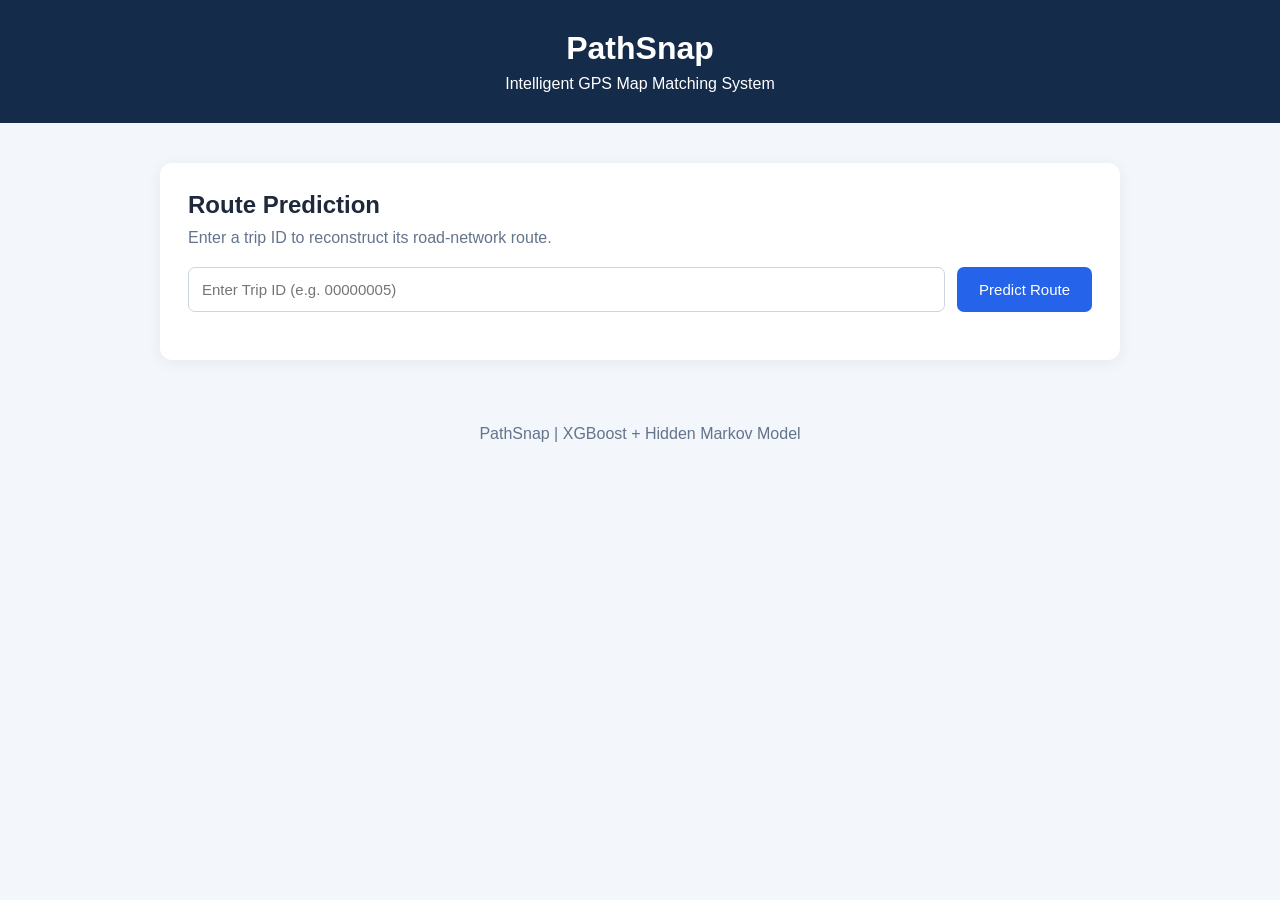
<file: frontend/index.html>
<!DOCTYPE html>
<html lang="en">
<head>
    <meta charset="UTF-8">
    <meta name="viewport" content="width=device-width, initial-scale=1.0">
    <title>PathSnap | GPS Map Matching</title>
    <link rel="stylesheet" href="style.css">
</head>
<body>

    <header>
        <h1>PathSnap</h1>
        <p>Intelligent GPS Map Matching System</p>
    </header>

    <main>
        <section class="search-card">
            <h2>Route Prediction</h2>
            <p>Enter a trip ID to reconstruct its road-network route.</p>

            <div class="input-group">
                <input
                    type="text"
                    id="tripId"
                    placeholder="Enter Trip ID (e.g. 00000005)"
                >
                <button id="predictBtn" onclick="predictRoute()">
                    Predict Route
                </button>
            </div>

            <p id="status"></p>
        </section>

        <section id="results" class="results hidden">
            <h2>Prediction Results</h2>

            <div class="stats">
                <div class="stat-card">
                    <h3 id="gpsCount">-</h3>
                    <p>GPS Observations</p>
                </div>

                <div class="stat-card">
                    <h3 id="predictedCount">-</h3>
                    <p>Predicted Observations</p>
                </div>

                <div class="stat-card">
                    <h3 id="missingCount">-</h3>
                    <p>Missing Predictions</p>
                </div>

                <div class="stat-card">
                    <h3 id="arcCount">-</h3>
                    <p>Unique Road Arcs</p>
                </div>
            </div>

            <div class="route-card">
                <h3>Reconstructed Route</h3>
                <p id="routeLength"></p>
                <div id="routeOutput"></div>
            </div>
        </section>
    </main>

    <footer>
        <p>PathSnap | XGBoost + Hidden Markov Model</p>
    </footer>

    <script src="script.js"></script>
</body>
</html>
</file>
<file: frontend/style.css>
* {
    margin: 0;
    padding: 0;
    box-sizing: border-box;
}

body {
    font-family: Arial, sans-serif;
    background: #f3f6fb;
    color: #1e293b;
}

header {
    background: #142b4a;
    color: white;
    text-align: center;
    padding: 30px;
}

header h1 {
    font-size: 32px;
    margin-bottom: 8px;
}

main {
    max-width: 1000px;
    margin: 40px auto;
    padding: 0 20px;
}

.search-card,
.route-card {
    background: white;
    padding: 28px;
    border-radius: 12px;
    box-shadow: 0 3px 15px rgba(0, 0, 0, 0.06);
}

.search-card h2 {
    margin-bottom: 10px;
}

.search-card p {
    color: #64748b;
    margin-bottom: 20px;
}

.input-group {
    display: flex;
    gap: 12px;
}

input {
    flex: 1;
    padding: 13px;
    border: 1px solid #cbd5e1;
    border-radius: 7px;
    font-size: 15px;
}

button {
    background: #2563eb;
    color: white;
    border: none;
    padding: 13px 22px;
    border-radius: 7px;
    cursor: pointer;
    font-size: 15px;
}

button:hover {
    background: #1d4ed8;
}

button:disabled {
    opacity: 0.6;
    cursor: not-allowed;
}

#status {
    margin-top: 18px;
    font-weight: 600;
}

.results {
    margin-top: 30px;
}

.results h2 {
    margin-bottom: 18px;
}

.stats {
    display: grid;
    grid-template-columns: repeat(4, 1fr);
    gap: 15px;
    margin-bottom: 25px;
}

.stat-card {
    background: white;
    padding: 22px;
    border-radius: 10px;
    text-align: center;
    box-shadow: 0 3px 15px rgba(0, 0, 0, 0.05);
}

.stat-card h3 {
    color: #2563eb;
    font-size: 26px;
    margin-bottom: 8px;
}

.stat-card p {
    color: #64748b;
    font-size: 13px;
}

.route-card h3 {
    margin-bottom: 12px;
}

#routeLength {
    color: #64748b;
    margin-bottom: 15px;
}

#routeOutput {
    background: #f1f5f9;
    padding: 15px;
    border-radius: 7px;
    line-height: 1.8;
    overflow-wrap: anywhere;
}

.hidden {
    display: none;
}

footer {
    text-align: center;
    padding: 25px;
    color: #64748b;
}

@media (max-width: 700px) {
    .stats {
        grid-template-columns: repeat(2, 1fr);
    }

    .input-group {
        flex-direction: column;
    }
}
</file>
